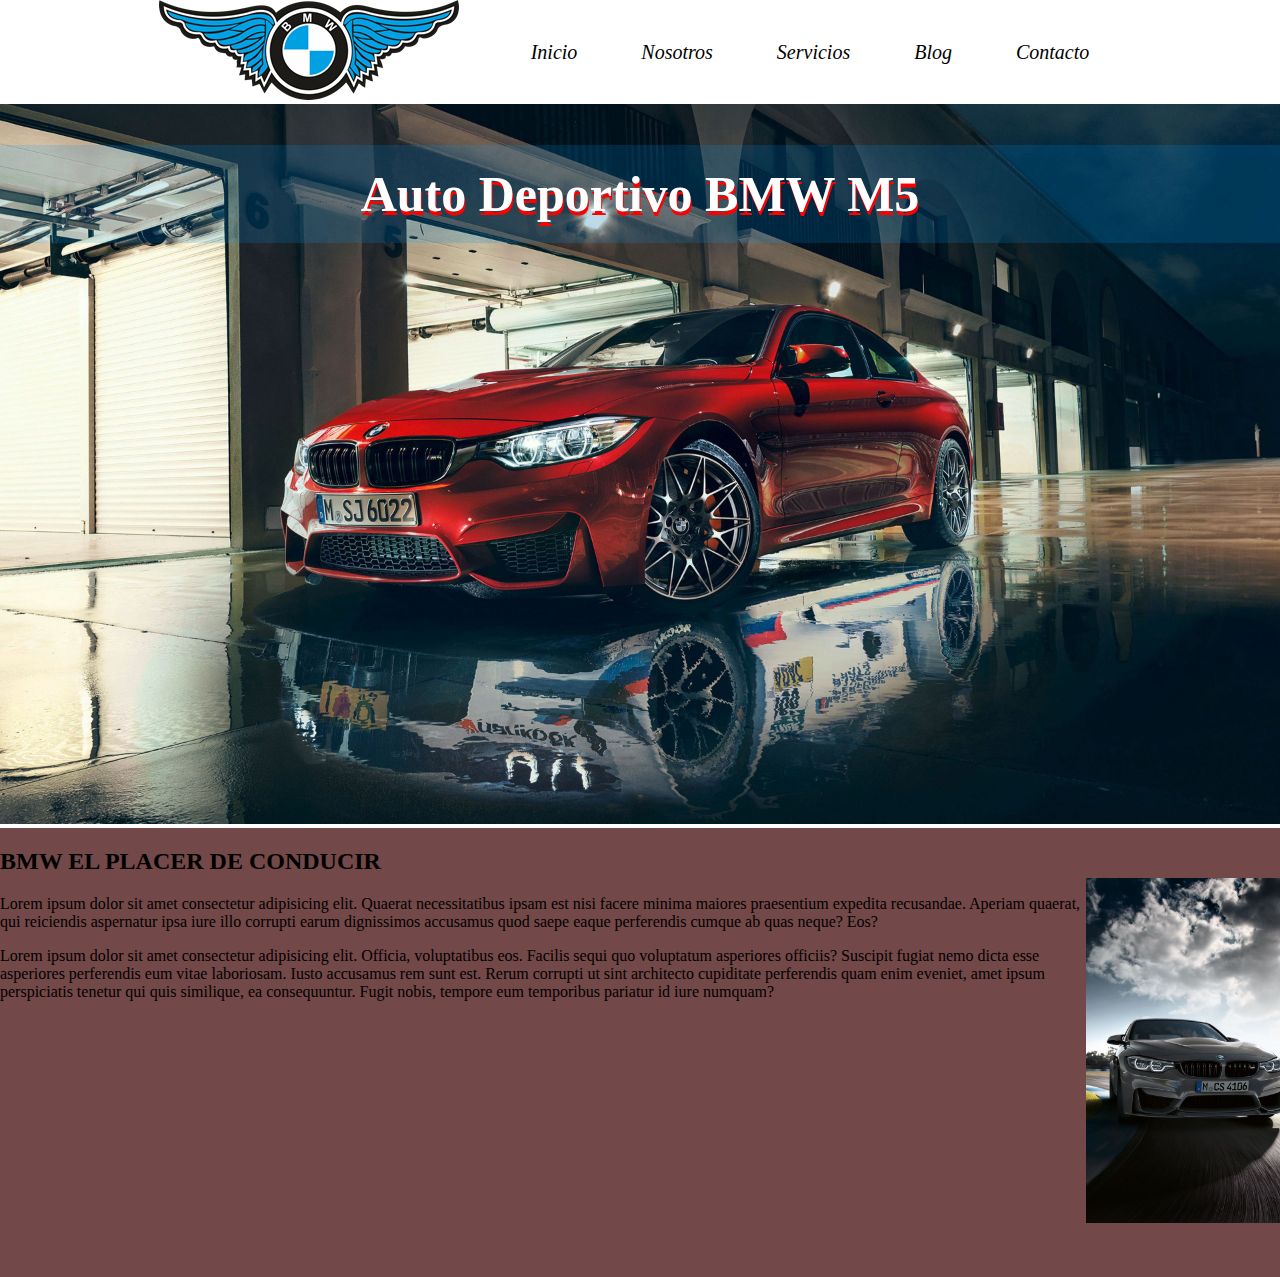
<file: index.html>
<!DOCTYPE html>
<html lang="en">
<head>
    <meta charset="UTF-8">
    <meta http-equiv="X-UA-Compatible" content="IE=edge">
    <meta name="viewport" content="width=device-width, initial-scale=1.0">
    <title>Dilan Santiago Sanchez Beltran</title>
    <link rel="stylesheet" href="css/style.css">
</head>
<body>
    
    <header>

        <nav>
            <div id="Logo"><a href="index.html"><img src="img/Logo 3.png" alt="Logo Bmw"></a></div>
            <ul>
                <li><a href="#">Inicio</a></li>
                <li><a href="#">Nosotros</a></li>
                <li><a href="#">Servicios</a></li>
                <li><a href="#">Blog</a></li>
                <li><a href="#">Contacto</a></li>
            </ul>
        </nav>

        <div id="Hero">
            <img src="img/Bmw 4k.jpg" alt="Imagen Bmw">
            <h1>Auto Deportivo BMW M5</h1>
        </div>
       
    </header>
    
    
    <main>
        <section id="Welcome">
            <div class="row">
                <div id="contText">
                    <h2>BMW EL PLACER DE CONDUCIR</h2>
                    <p>Lorem ipsum dolor sit amet consectetur adipisicing elit. Quaerat necessitatibus ipsam est nisi facere minima maiores praesentium expedita recusandae. Aperiam quaerat, qui reiciendis aspernatur ipsa iure illo corrupti earum dignissimos accusamus quod saepe eaque perferendis cumque ab quas neque? Eos?</p>
                    <p>Lorem ipsum dolor sit amet consectetur adipisicing elit. Officia, voluptatibus eos. Facilis sequi quo voluptatum asperiores officiis? Suscipit fugiat nemo dicta esse asperiores perferendis eum vitae laboriosam. Iusto accusamus rem sunt est. Rerum corrupti ut sint architecto cupiditate perferendis quam enim eveniet, amet ipsum perspiciatis tenetur qui quis similique, ea consequuntur. Fugit nobis, tempore eum temporibus pariatur id iure numquam?</p>
                </div>
                <div id="contImg">
                    <img src="img/Bmw Vertical.jpg" alt="Bmw Vertical">
                </div>
            </div>

        </section>
    </main>


    <footer></footer>


</body>
</html>
</file>
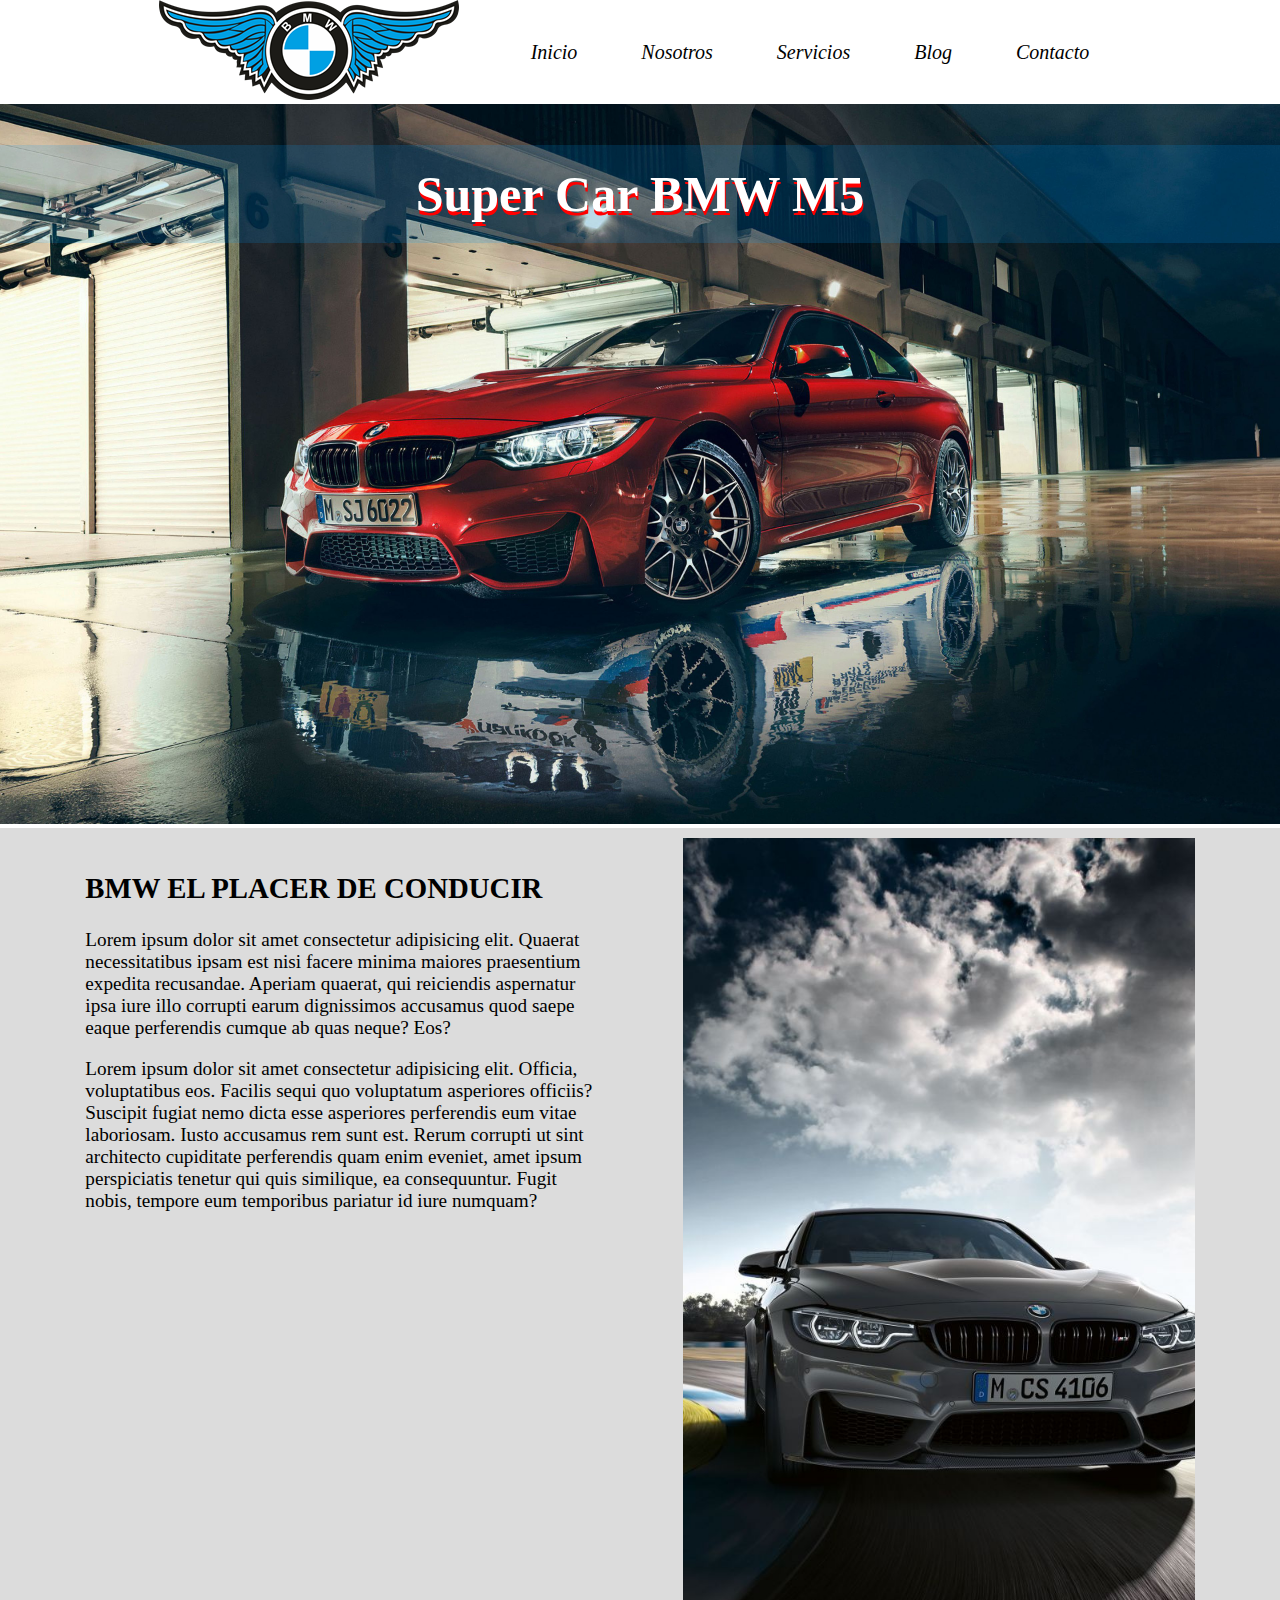
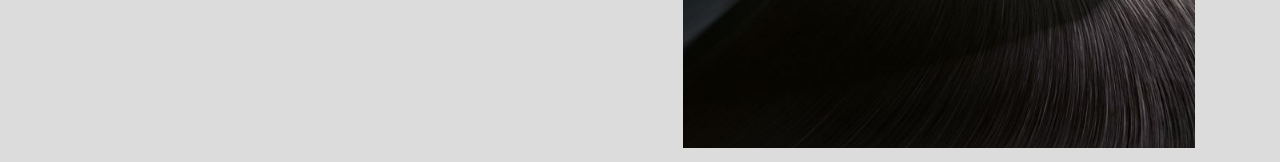
<file: bmwpagina-main/index.html>
<!DOCTYPE html>
<html lang="en">
<head>
    <meta charset="UTF-8">
    <meta http-equiv="X-UA-Compatible" content="IE=edge">
    <meta name="viewport" content="width=device-width, initial-scale=1.0">
    <title>Dilan Santiago Sanchez Beltran</title>
    <link rel="stylesheet" href="css/style.css">
</head>
<body>
    
    <header>

        <nav>
            <div id="Logo"><a href="index.html"><img src="img/Logo 3.png" alt="Logo Bmw"></a></div>
            <ul>
                <li><a href="#">Inicio</a></li>
                <li><a href="#">Nosotros</a></li>
                <li><a href="#">Servicios</a></li>
                <li><a href="#">Blog</a></li>
                <li><a href="#">Contacto</a></li>
            </ul>
        </nav>

        <div id="Hero">
            <img src="img/Bmw 4k.jpg" alt="Imagen Bmw">
            <h1>Super Car BMW M5</h1>
        </div>
       
    </header>
    
    
    <main>
        <section id="Welcome">
            <div class="row">
                <div id="contText">
                    <h2>BMW EL PLACER DE CONDUCIR</h2>
                    <p>Lorem ipsum dolor sit amet consectetur adipisicing elit. Quaerat necessitatibus ipsam est nisi facere minima maiores praesentium expedita recusandae. Aperiam quaerat, qui reiciendis aspernatur ipsa iure illo corrupti earum dignissimos accusamus quod saepe eaque perferendis cumque ab quas neque? Eos?</p>
                    <p>Lorem ipsum dolor sit amet consectetur adipisicing elit. Officia, voluptatibus eos. Facilis sequi quo voluptatum asperiores officiis? Suscipit fugiat nemo dicta esse asperiores perferendis eum vitae laboriosam. Iusto accusamus rem sunt est. Rerum corrupti ut sint architecto cupiditate perferendis quam enim eveniet, amet ipsum perspiciatis tenetur qui quis similique, ea consequuntur. Fugit nobis, tempore eum temporibus pariatur id iure numquam?</p>
                </div>
                <div id="contImg">
                    <img src="img/Bmw Vertical.jpg" alt="Bmw Vertical">
                </div>
            </div>

        </section>
    </main>


    <footer></footer>


</body>
</html>
</file>
<file: css/style.css>
body{
    margin: 0;
    padding:0;
    
}
/*START HEADER*/
/*START HEADER*/
/*START HEADER*/
header{
   position: relative;
   width: 100%;

}
/*sirve para ajustar las columnas o contenido en 2 */
header nav{
    display: flex;
    justify-content: center;
    align-items: center;

}

/*  */
header nav ul{
    display: flex;
}

/* Sirve para quitar los puntos de la lista y ajustar la distancia entre cada uno*/
header nav ul li{
    margin: 5px 20px;
    list-style: none;
}
/* Sirve para ajustar el tamaño del logo*/
head nav #Logo a img{
    width: 200px ;

}

/*Sirve para ajustar el color, tamaño de la fuente el tipo de letra y la animancion del color del cuadro*/
nav ul li a{
    color: #000000;
    font-size: 20px;
    text-decoration: none;
    font-style: italic;
    padding: 8px 12px;
    transition: .5s;
    
}
/* sirve para ajustar el tamaño de la imagen */
header #Hero{
    width: 100%;
    position: relative;
}

header #Hero h1{
    position: absolute;
    Top: 1%;
    left: 0;
    right: 0;
    text-align: center;
    Color:white ;
    text-shadow: 1px 4px 0px red;
    background:#009dff2a;
    font-style: unset;
    font-size: 50px;
    padding: 20px;
}

/*Sirve para ajustar el tamaño de la imagen*/
header #Hero img{
    width: 100%;
}
/* sirve para poner color del borde a los botones*/
nav ul li a:hover{
    background: #009dff;
    border-radius: 15px;

}

/*END HEADER*/
/*END HEADER*/
/*END HEADER*/


/*STAR MAIN*/
/*STAR MAIN*/
/*STAR MAIN*/

main{
    width: 100%;
    position: relative;
}

main #Welcome{
    width:100%;
}

main #Welcome .row{
    background-color: #734848;
    width: 100%;
    max-width: 1300px;
    margin: 0 auto;
    display: flex;
    justify-content: space-evenly;
}

main #Welcome .row #conText{
    width: 40%;
    padding: 50px 0;
}

main #Welcome .row #contImg{
    width: 40%;
    padding: 50px 0;
}

main #Welcome .row #contImg img{
    width: 100%;
    max-width: 500px 0;
}
</file>
<file: bmwpagina-main/css/style.css>
body{
    margin: 0;
    padding:0;
    
}
/*START HEADER*/
/*START HEADER*/
/*START HEADER*/
header{
   position: relative;
   width: 100%;

}
/*sirve para ajustar las columnas o contenido en 2 */
header nav{
    display: flex;
    justify-content: center;
    align-items: center;

}

/*  */
header nav ul{
    display: flex;
}

/* Sirve para quitar los puntos de la lista y ajustar la distancia entre cada uno*/
header nav ul li{
    margin: 5px 20px;
    list-style: none;
}
/* Sirve para ajustar el tamaño del logo*/
head nav #Logo a img{
    width: 200px ;

}

/*Sirve para ajustar el color, tamaño de la fuente el tipo de letra y la animancion del color del cuadro*/
nav ul li a{
    color: #000000;
    font-size: 20px;
    text-decoration: none;
    font-style: italic;
    padding: 8px 12px;
    transition: .5s;
    
}
/* sirve para ajustar el tamaño de la imagen */
header #Hero{
    width: 100%;
    position: relative;
}

header #Hero h1{
    position: absolute;
    Top: 1%;
    left: 0;
    right: 0;
    text-align: center;
    Color:white ;
    text-shadow: 1px 4px 0px red;
    background:#009dff2a;
    font-style: unset;
    font-size: 50px;
    padding: 20px;
}

/*Sirve para ajustar el tamaño de la imagen*/
header #Hero img{
    width: 100%;
}
/* sirve para poner color del borde a los botones*/
nav ul li a:hover{
    background: #009dff;
    border-radius: 15px;

}

/*END HEADER*/
/*END HEADER*/
/*END HEADER*/


/*STAR MAIN*/
/*STAR MAIN*/
/*STAR MAIN*/

main{
    width: 100%;
    position: relative;
}

main #Welcome{
    width:100%;
}

main #Welcome .row{
    background-color: gainsboro;
    width: 100%;
    max-width: 1300px;
    margin: 0 auto;
    display: flex;
    justify-content: space-evenly;
}

main #Welcome .row #contText{
    width: 40%;
    padding: 20px 0;
    font-size: larger;

}

main #Welcome .row #contImg{
    width: 40%;
    padding: 10px 0;
}

main #Welcome .row #contImg img{
    width: 100%;
    
}
</file>
